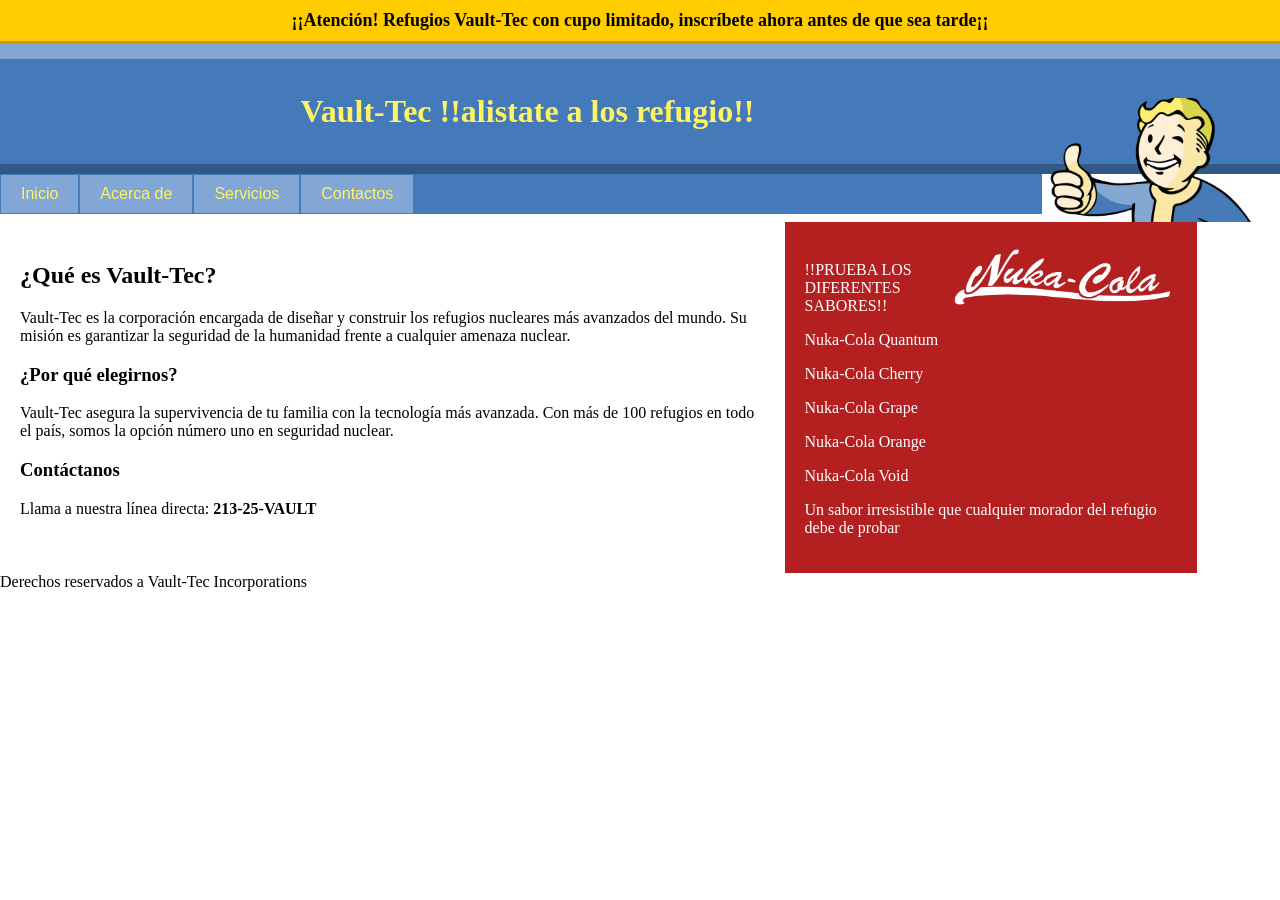
<file: index.html>
<!DOCTYPE html> <!-- indica el tipo de docto-->
<html lang="es"><!--HTML es la etiqueta raíz, lang indica el lenguaje "es" de español-->
  <head> <!--cabeza de documento-->
    <title>Inicio</title><!--indica el título de la página-->
    <meta charset="UTF-8"><!--Este metadato indica el tipo de caracteres-->
    <link rel="stylesheet" href="miestilo.css"><!--Enlace documentos externos-->
    <style>
      /* Estilo del anuncio */
      .anuncio {
        background-color: #ffcc00;
        color: #000;
        text-align: center;
        font-weight: bold;
        padding: 10px;
        font-size: 18px;
        border-bottom: 3px solid #cc9900;
      }
    </style>
  </head>

  <body><!-- inicia el cuerpo del documento-->

    <!-- ANUNCIO -->
    <div class="anuncio">
       ¡¡Atención! Refugios Vault-Tec con cupo limitado, inscríbete ahora antes de que sea tarde¡¡
    </div>

    <header><!--cabecera-->
      <h1>
        Vault-Tec
        <img src="Vault-Boy.png" class="image-inline">
        !!alistate a los refugio!!
      </h1>
    </header>

    <nav class="navbar"><!--Barra con botones-->
      <ul class="a">
        <li><button class="btn-nav"><a class="a" href="index.html">Inicio</a></button></li>
        <li><button class="btn-nav"><a class="a" href="ejercicio_acerca_de.html">Acerca de</a></button></li>
        <li><button class="btn-nav"><a class="a" href="ejercicio_servicios_de.html">Servicios</a></button></li> 
        <li><button class="btn-nav"><a class="a" href="ejercicio_contactos_de.html">Contactos</a></button></li>
      </ul>
    </nav>

    <div class="contenedor">
      <article class="articulo">
        <h2>¿Qué es Vault-Tec?</h2>
        <p>Vault-Tec es la corporación encargada de diseñar y construir los refugios nucleares más avanzados del mundo. 
        Su misión es garantizar la seguridad de la humanidad frente a cualquier amenaza nuclear.</p>

        <h3>¿Por qué elegirnos?</h3>
        <p>Vault-Tec asegura la supervivencia de tu familia con la tecnología más avanzada. 
        Con más de 100 refugios en todo el país, somos la opción número uno en seguridad nuclear.</p>

        <h3>Contáctanos</h3>
        <p>Llama a nuestra línea directa: <strong>213-25-VAULT</strong></p>
      </article>

      <aside class="Propaganda">
        <img src="NukaColaLogo.png" class="image-inline">
        <h3></h3> 
        <p>!!PRUEBA LOS DIFERENTES SABORES!!</p>
        <p>Nuka-Cola Quantum</p>
        <p>Nuka-Cola Cherry</p>
        <p>Nuka-Cola Grape</p>
        <p>Nuka-Cola Orange</p>
        <p>Nuka-Cola Void</p>
        <p>Un sabor irresistible que cualquier morador del refugio debe de probar</p>
      </aside>
    </div>

    <footer class="pie">Derechos reservados a Vault-Tec Incorporations</footer>     
  </body>
</html>
</file>
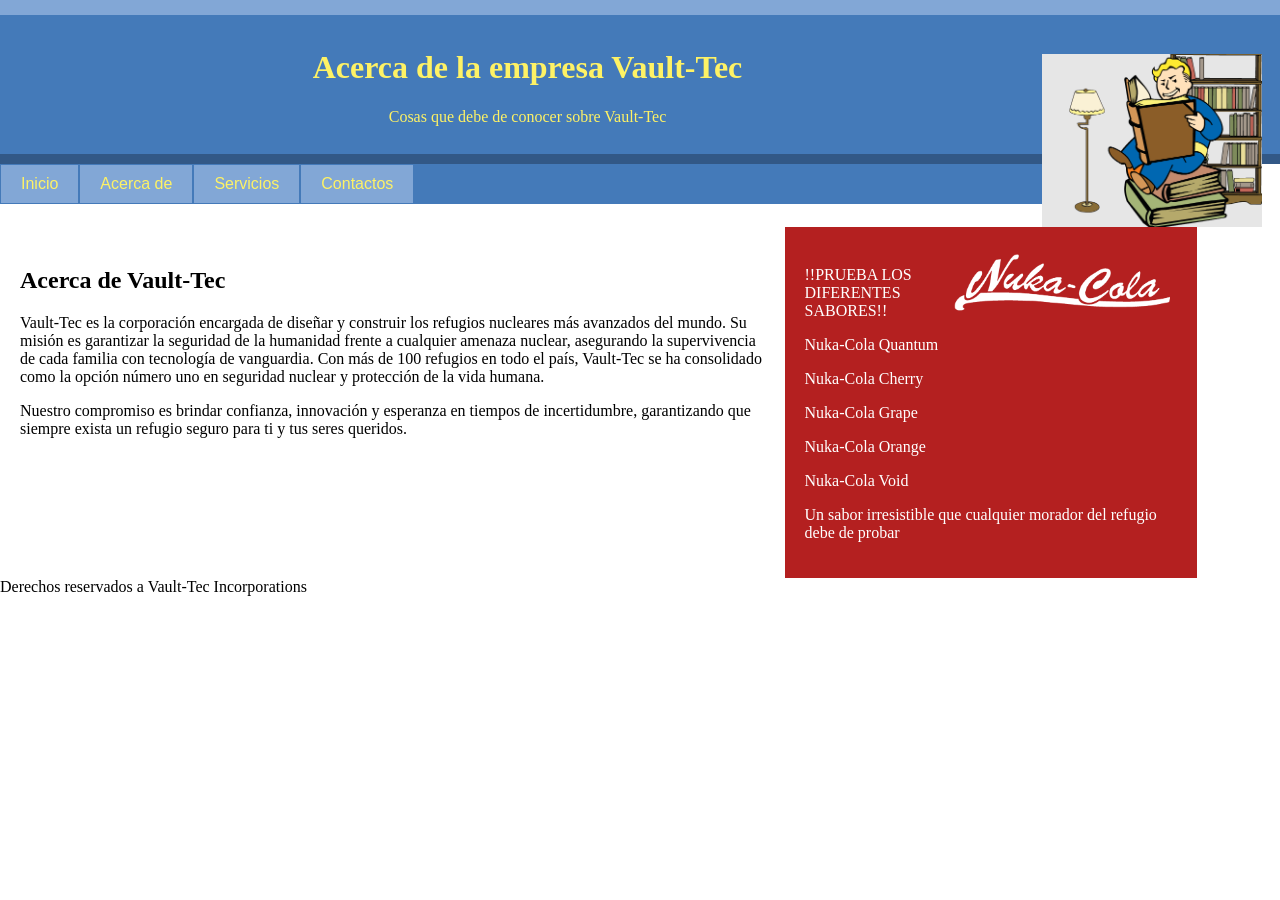
<file: ejercicio_acerca_de.html>
<!DOCTYPE html> <!-- indica el tipo de docto-->
<HTML lang="es"><!--HTML es la etiqueta raíz, lang indica el lenguaje "es" de español-->
    <HEAD> <!--cabeza de documento-->
        <TITLE>Acerca de</TITLE><!--indica el título de la página-->
        <meta charset="UTF-8"><!--Este metadato indica el tipo de caracteres-->
        <link rel="stylesheet" href="miestilo.css"><!--Enlace documentos externos-->
    </HEAD>

    <body><!-- inicia el cuerpo del documento-->

        <header><!--cabecera-->
            <h1> Acerca de la empresa Vault-Tec
                <img src="Acerca.png" class="image-inline">
            </h1>
            <p>Cosas que debe de conocer sobre Vault-Tec</p>
        </header>

        <nav class="navbar"><!--Barra con botones-->
            <ul>
                <li><button class="btn-nav"><a class="a" href="index.html">Inicio</a></button></li>
                <li><button class="btn-nav"><a class="a" href="ejercicio_acerca_de.html">Acerca de</a></button></li>
                <li><button class="btn-nav"><a class="a" href="ejercicio_servicios_de.html">Servicios</a></button></li> 
                <li><button class="btn-nav"><a class="a" href="ejercicio_contactos_de.html">Contactos</a></button></li>
            </ul>
        </nav>
      <div class="contenedor">
        <article class="articulo">
            <h2>Acerca de Vault-Tec</h2>
            <p>
                Vault-Tec es la corporación encargada de diseñar y construir los refugios nucleares más avanzados del mundo. 
                Su misión es garantizar la seguridad de la humanidad frente a cualquier amenaza nuclear, asegurando la supervivencia 
                de cada familia con tecnología de vanguardia. Con más de 100 refugios en todo el país, Vault-Tec se ha consolidado 
                como la opción número uno en seguridad nuclear y protección de la vida humana. 
            </p>
            <p>
                Nuestro compromiso es brindar confianza, innovación y esperanza en tiempos de incertidumbre, 
                garantizando que siempre exista un refugio seguro para ti y tus seres queridos.
            </p>
            </article>
           <aside class="Propaganda">
            <img src="NukaColaLogo.png" class="image-inline"> </p>
            <h3></h3> 
            <p>!!PRUEBA LOS DIFERENTES SABORES!!</p>
            <p>Nuka-Cola Quantum</p>
            <p>Nuka-Cola Cherry</p>
            <p>Nuka-Cola Grape</p>
            <p>Nuka-Cola Orange</p>
            <p>Nuka-Cola Void</p>
            <p>Un sabor irresistible que cualquier morador del refugio debe de probar</p>
            </aside>
            </div>
            <footer class="pie">Derechos reservados a Vault-Tec Incorporations</footer>     
        </body>

</HTML>
</file>
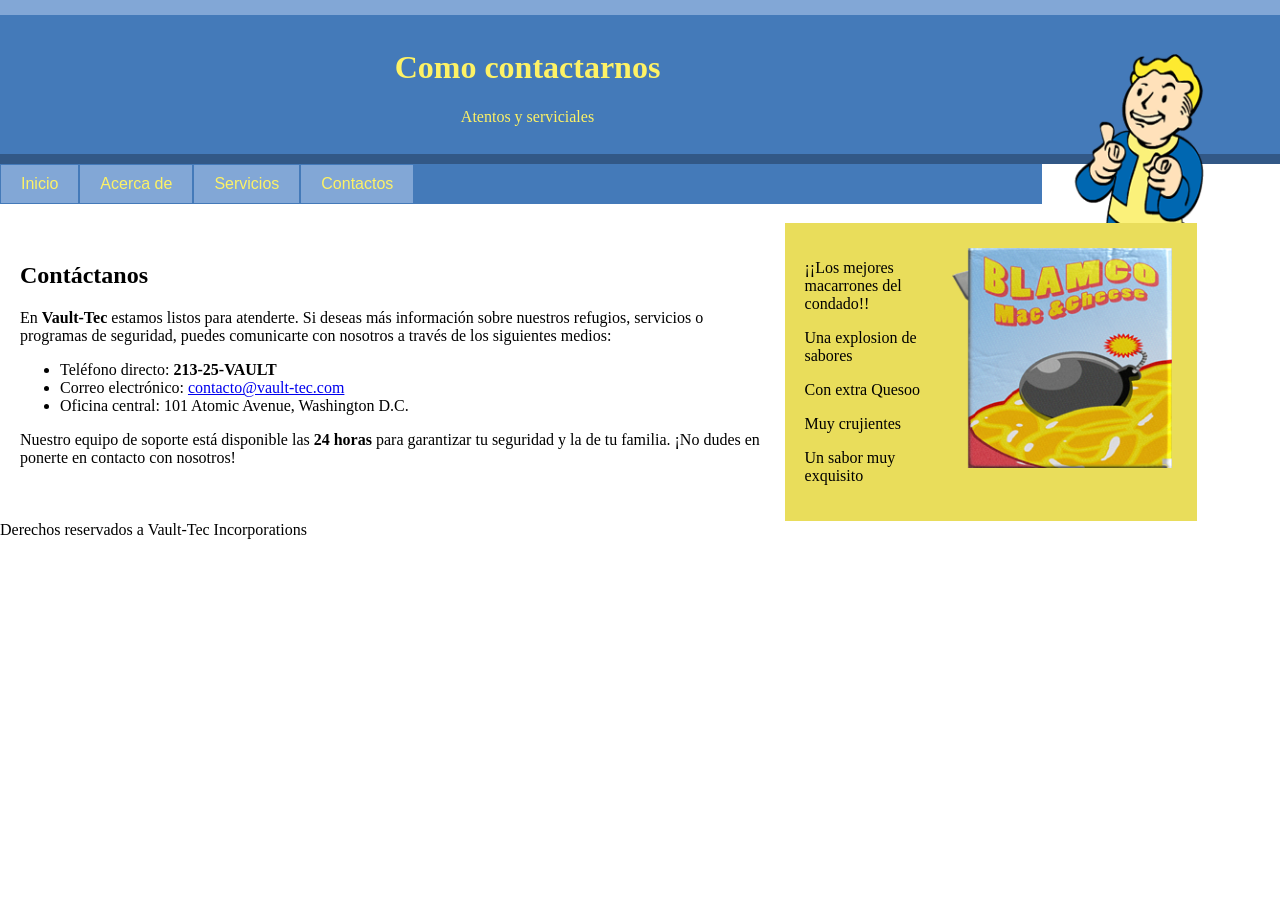
<file: ejercicio_contactos_de.html>
<!DOCTYPE html>
<html lang="es">
<head>
    <title>Contactos</title>
    <meta charset="UTF-8">
    <link rel="stylesheet" href="miestilo.css">
</head>
<body>
    <header>
        <h1>
            Como contactarnos
            <img src="Contactos.fw.png" class="image-inline">
        </h1>
        <p>Atentos y serviciales</p>
    </header>

    <nav class="navbar"><!--Barra con botones-->
            <ul>
                <li><button class="btn-nav"><a class="a" href="index.html">Inicio</a></button></li>
                <li><button class="btn-nav"><a class="a" href="ejercicio_acerca_de.html">Acerca de</a></button></li>
                <li><button class="btn-nav"><a class="a" href="ejercicio_servicios_de.html">Servicios</a></button></li> 
                <li><button class="btn-nav"><a class="a" href="ejercicio_contactos_de.html">Contactos</a></button></li>
            </ul>
        </nav>

    <!-- Contenedor principal -->
    <div class="contenedor">
        <article class="articulo">
            <h2>Contáctanos</h2>
            <p>
                En <strong>Vault-Tec</strong> estamos listos para atenderte.  
                Si deseas más información sobre nuestros refugios, servicios o programas de seguridad, 
                puedes comunicarte con nosotros a través de los siguientes medios:
            </p>

            <ul>
                <li> Teléfono directo: <strong>213-25-VAULT</strong></li>
                <li> Correo electrónico: <a href="mailto:contacto@vault-tec.com">contacto@vault-tec.com</a></li>
                <li> Oficina central: 101 Atomic Avenue, Washington D.C.</li>
            </ul>

            <p>
                Nuestro equipo de soporte está disponible las <strong>24 horas</strong> para garantizar tu seguridad y la de tu familia.  
                ¡No dudes en ponerte en contacto con nosotros!
            </p>
        </article>

        <aside class="Propaganda2">
            <img src="Blanco.fw.png" class="image-inline">
            <p>¡¡Los mejores macarrones del condado!!</p>
            <p>Una explosion de sabores</p>
            <p>Con extra Quesoo</p>
            <p>Muy crujientes</p>
            <p>Un sabor muy exquisito</p>
        </aside>
    </div>

    <footer class="pie">
        Derechos reservados a Vault-Tec Incorporations
    </footer>     
</body>
</html>
</file>
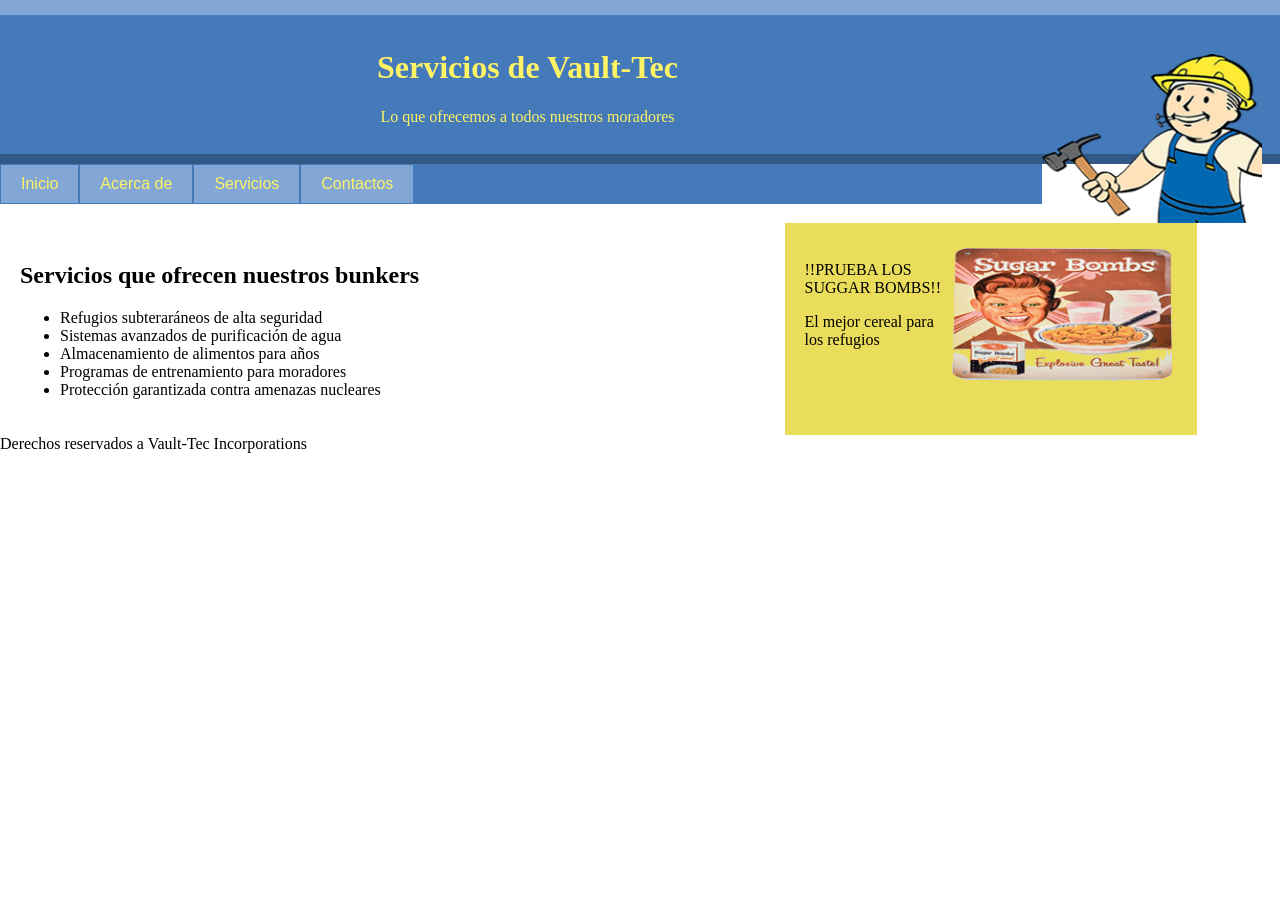
<file: ejercicio_servicios_de.html>
<!DOCTYPE html> <!-- indica el tipo de docto-->
<HTML lang="es"><!--HTML es la etiqueta raíz, lang indica el lenguaje "es" de español-->
  <HEAD> <!--cabeza de documento-->
   <TITLE>Servicios</TITLE><!--indica el título de la página-->
        <meta charset="UTF-8"><!--Este metadato indica el tipo de caracteres-->
        <link rel="stylesheet" href="miestilo.css"><!--Enlace documentos externos-->
     </HEAD>
     <body><!-- inicia el cuerpo del documento-->
        <header><!--cabecera-->
            <h1> Servicios de Vault-Tec
                <img src="Servicios.fw.png" class="image-inline">
            </h1>
            <p>Lo que ofrecemos a todos nuestros moradores</p>
        </header>

        <nav class="navbar"><!--Barra con botones-->
            <ul>
                <li><button class="btn-nav"><a class="a" href="index.html">Inicio</a></button></li>
                <li><button class="btn-nav"><a class="a" href="ejercicio_acerca_de.html">Acerca de</a></button></li>
                <li><button class="btn-nav"><a class="a" href="ejercicio_servicios_de.html">Servicios</a></button></li> 
                <li><button class="btn-nav"><a class="a" href="ejercicio_contactos_de.html">Contactos</a></button></li>
            </ul>
    </nav>
        <div class="contenedor">
        <article class="articulo">
        <h2>Servicios que ofrecen nuestros bunkers</h2>
        <ul>
        <li>Refugios subteraráneos de alta seguridad</li>
        <li>Sistemas avanzados de purificación de agua</li>
        <li>Almacenamiento de alimentos para años</li>
        <li>Programas de entrenamiento para moradores</li>
        <li>Protección garantizada contra amenazas nucleares</li>
      </ul>
      </article>
      <aside class="Propaganda1">
      <img src="Suggar.fw.png" class="image-inline"> </p>
      <h3></h3> 
      <p>!!PRUEBA LOS SUGGAR BOMBS!!</p>
      <p>El mejor cereal para los refugios</p>
      </aside>
      </div>
      <footer class="pie">Derechos reservados a Vault-Tec Incorporations</footer>     
    </body>

</HTML>
</file>
<file: miestilo.css>
/* Establece estilo a la cabecera */
header {
    background-color: #447AB9; /* color de fondo de la cabecera */
    padding: 1%; /* espacio interno */
    text-align: center; /* alineación del texto */
    border-top: 15px solid #82A7D6; /* color y ancho del borde */
    border-bottom: 10px solid #325886; /* color y ancho del borde */
    color: #FEF265;   
}

/* establece estilo a la imagen */
.image-inline {
    width: 220px; /* ancho de la imagen */
    height: auto; /* alto de la imagen que se adapta a lo ancho */
    float: right; /* ubicación de la imagen */
    display: inline; /* se muestra en la misma línea que el texto */ 
    margin-right: 5px; /* márgenes dentro de la cabecera */
    margin-top: 5px; /* margen dentro de la cabecera */
} 

/* estilo para barra de navegación */
.navbar ul {
    background-color: #447AB9; /* color de fondo */
    list-style: none; /* elimina los marcadores de la lista */
    display: flex; /* coloca los botones en fila */
    justify-content: flex-start; /* alinea los botones a la izquierda */
    padding: 0; /* espaciado interno */
    margin: 0; /* margen entre la barra nav y header */
}

/* establece estilo para los botones */
.btn-nav {
    background-color: #82A7D6; /* color de fondo del botón */
    color: #FEF265; /* color del texto */
    border: 1px solid #447AB9; /* borde */
    padding: 10px 20px; /* espacio interno */
    font-size: 16px; /* tamaño de fuente */
    cursor: pointer; /* cursor tipo mano */
}

/* estilo para cuando se pasa el cursor sobre los botones */
.btn-nav:hover {
    background-color: #447AB9; /* cambia el color de fondo */
}

/* contenedor principal */
.contenedor {
    display: flex;
    width: 93.5vw;
}

/* artículos */
.articulo {
    background-color: #ffffff;
    flex: 3;
    padding: 20px;
}

/* pie de página */
.pie {
    background-color: #ffffff;
}

/* propaganda */
.Propaganda {
    background-color: #b42020;
    flex: 1.5;
    padding: 20px;
    color: white; /* para que el texto sea legible */
}

/* propaganda */
.Propaganda1 {
    background-color: #e9dd5b;
    flex: 1.5;
    padding: 20px;
    color: black; /* para que el texto sea legible */
}

/* propaganda */
.Propaganda2 {
    background-color: #e9dd5b;
    flex: 1.5;
    padding: 20px;
    color: black; /* para que el texto sea legible */
}

/* reset del body */
body {
    margin: 0;
}

/* enlaces */
.a {
    text-decoration: none;
    color: #FEF265;
}
</file>
